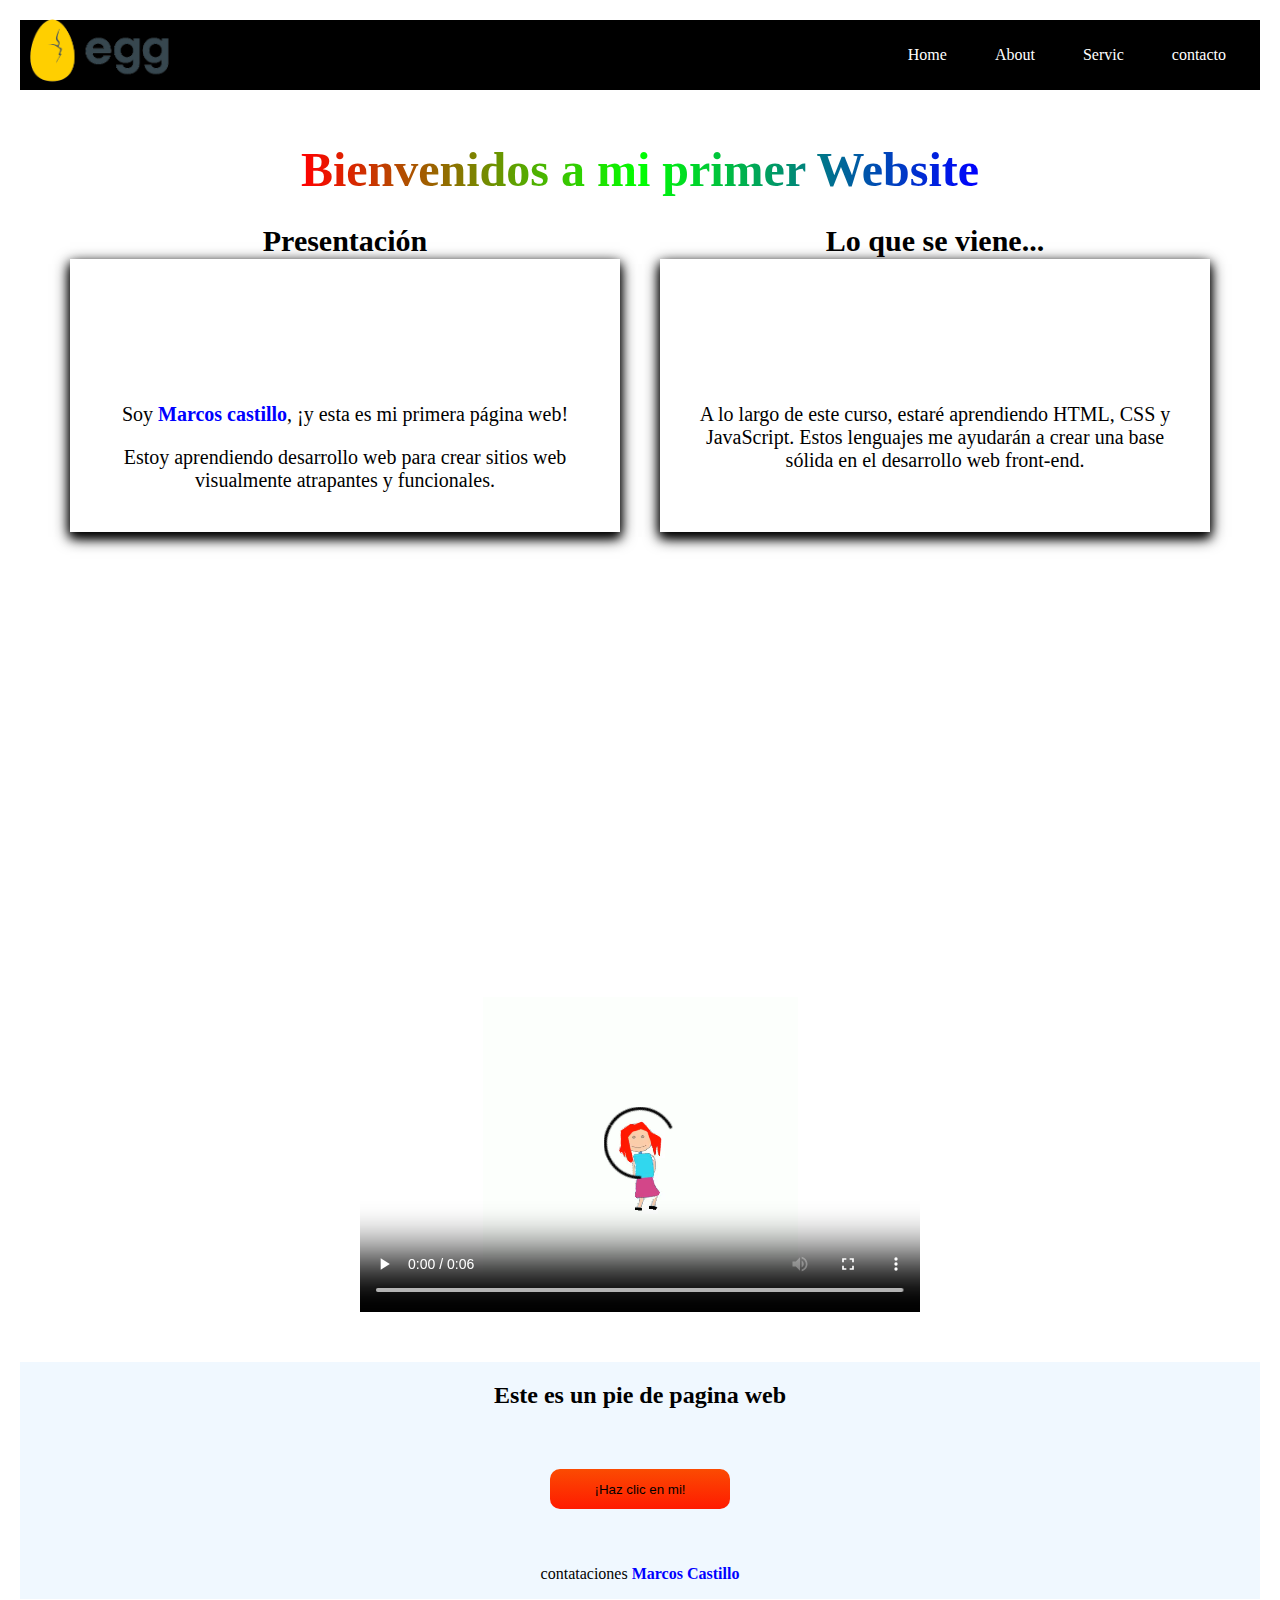
<file: index.html>
<!DOCTYPE html>
<html lang="es">
<head>
    <meta charset="UTF-8">
    <meta name="viewport" content="width=device-width, initial-scale=1.0">
    <link rel="stylesheet" href="style.css">
    <title>Document</title>
</head>
<body>
  <header class="container-nav">
    <nav class="navbar"  role="navigation">
      <a href="#" class="brand"><img src="img/egg-logo.png" width="150" alt="imagen egg"></a>
      <ul class="nav-links">
        <li><a href="index.html">Home</a></li>
        <li><a href="about.html">About</a></li>
        <li><a href="servic.html">Servic</a></li>
        <li><a href="contacto.html">contacto</a></li>
      </ul>
    </nav>
    <button class="botons-menu-toggle">Menu</button>
  </header>
  <main>
    <div class="container">
        <h1>Bienvenidos a mi primer Website</h1>
        <div class="row">
            
            <div class="column1">
            <h2>Presentación</h2>
            <p>Soy <strong>Marcos castillo</strong>, ¡y esta es mi primera página web!</p>
            <p>Estoy aprendiendo desarrollo web para crear sitios web visualmente atrapantes y funcionales.</p>
          </div>

          
          <div class="column2">
            <h2>Lo que se viene...</h2>
            <p>A lo largo de este curso, estaré aprendiendo HTML, CSS y JavaScript. Estos lenguajes me ayudarán a crear una base sólida en el desarrollo web front-end.</p>
          </div>
        </div>
      </div> 
      
    <div class="video-container">       
     <iframe width="560" height="315" src="https://www.youtube.com/embed/qWcwFMAqpME" title="YouTube video player" 
      frameborder="0" allow="accelerometer; autoplay; clipboard-write; encrypted-media; gyroscope; picture-in-picture; web-share" allowfullscreen>
    </iframe>

    <video width="560" height="315" loop controls src="video/animation (1).mp4"></video>
  </div>
</main>
      <footer>
        <h2>Este es un pie de pagina web </h2>
        <div class="boton-st">
          <button class="custom-btn btn" onclick="showAlert()">
             <span>¡Haz clic en mi!</span>
          </button>
        </div>
        
        <p>contataciones <strong>Marcos Castillo</strong></p>
      
      </footer>
      
      <script src="script.js"></script>
      
</body>
</html>
</file>
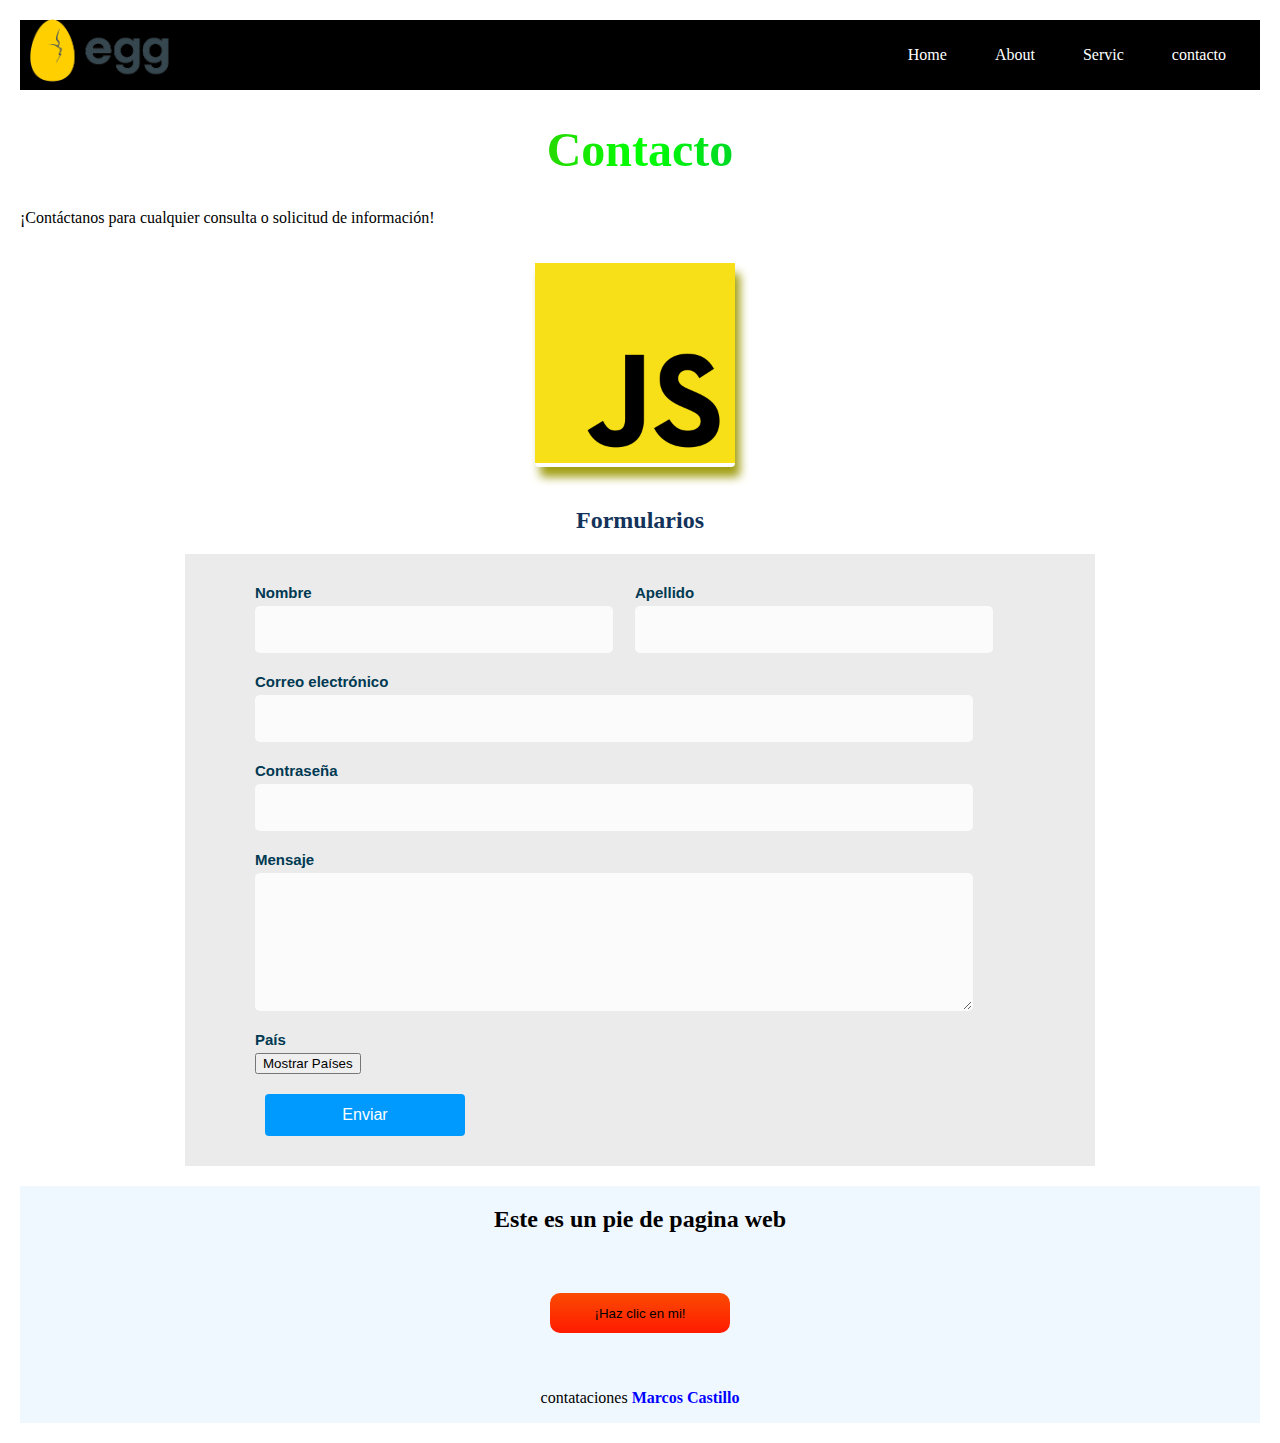
<file: contacto.html>
<!DOCTYPE html>
<html lang="es">
<head>
    <meta charset="UTF-8">
    <meta name="viewport" content="width=device-width, initial-scale=1.0">
    <link rel="stylesheet" href="style.css">
    <title>Document</title>
</head>
<body>
  <header class="container-nav">
    <nav class="navbar" >
      <a href="#" class="brand"><img src="img/egg-logo.png" width="150" alt="imagen egg"></a>
      <ul class="nav-links">
        <li><a href="index.html">Home</a></li>
        <li><a href="about.html">About</a></li>
        <li><a href="servic.html">Servic</a></li>
        <li><a href="contacto.html">contacto</a></li>
      </ul>
    </nav>
    <button class="botons-menu-toggle">Menu</button>
  </header>
  
  <main>
      <h1>Contacto</h1>
      <p>¡Contáctanos para cualquier consulta o solicitud de información!</p>
     <!-- formulario -->
     <div class="form-container">
       <div class="js"> <img src="img/Unofficial_JavaScript_logo_2.svg.png" width="200" alt="Imagen de cabecera"></div>
        
        <h2> Formularios</h2>
        <div class="contenedor"  >
        <form id="myForm">
          <div class="form-group">
            <div class="input-container">
              <label for="nombre">Nombre</label>
              <input type="text" id="nombre" name="nombre" required>
            </div>
            
            <div class="input-container">
              <label for="apellido">Apellido</label>
              <input type="text" id="apellido" name="apellido" required>
            </div>
          </div>
          
          <div class="form-group">
            <div class="input-container">
              <label for="correo">Correo electrónico</label>
              <input type="email" id="email" name="correo" required>
            </div>
          </div>
          
          <div class="form-group">
            <div class="input-container">
              <label for="contrasena">Contraseña</label>
              <input type="password" id="password" name="contrasena" required>
            </div>
          </div>
          
          <div class="form-group">
            <div class="input-container">
              <label for="mensaje">Mensaje</label>
              <textarea id="mensaje" name="mensaje" required></textarea>
            </div>
          </div>
          
          <div class="form-group">
            <div class="input-container">
              <label for="pais">País</label>
              <select id="pais" name="pais" style="display: none;">
                <option value="Argentina">Argentina</option>
                <option value="Brasil">Brasil</option>
                <option value="Chile">Chile</option>
                <option value="Colombia">Colombia</option>
                <option value="México">México</option>
                <option value="Perú">Perú</option>
              </select>
               <button id="mostrarPaises">Mostrar Países</button>
            </div>
          </div>
          
          <input type="submit" value="Enviar">
        </form>
      </div>
      </div>
  </main>
      <footer>
        <h2>Este es un pie de pagina web </h2>
        <div class="boton-st">
          <button class="custom-btn btn" onclick="showAlert()">
             <span>¡Haz clic en mi!</span>
          </button>
        </div>
        
        <p>contataciones <strong>Marcos Castillo</strong></p>
        
      </footer>
      <script src="script.js"></script>
</body>
</html>
</file>
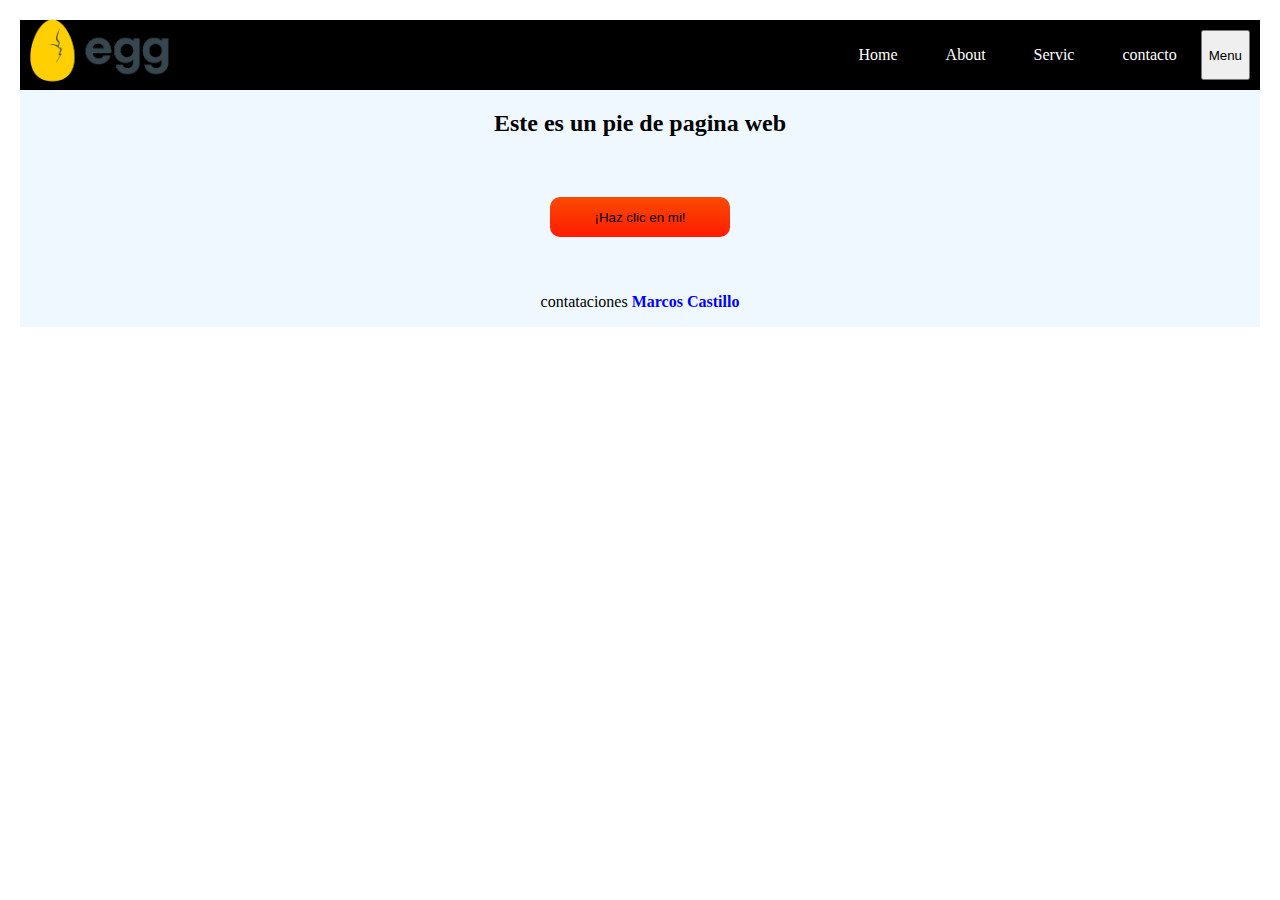
<file: servic.html>
<!DOCTYPE html>
<html lang="en">
<head>
    <meta charset="UTF-8">
    <meta name="viewport" content="width=device-width, initial-scale=1.0">
    <link rel="stylesheet" href="style.css">
    <title>Document</title>


  </head>
  <body>
    <header class="container-nav">
      <nav class="navbar"  role="navigation">
        <a href="#" class="brand"><img src="img/egg-logo.png" width="150" alt="imagen egg"></a>
        <ul class="nav-links">
          <li><a href="index.html">Home</a></li>
          <li><a href="about.html">About</a></li>
          <li><a href="servic.html">Servic</a></li>
          <li><a href="contacto.html">contacto</a></li>
        </ul>
      </nav>
      <button class="boton-menu-toggle">Menu</button>
    </header>
   

    <footer>
      <h2>Este es un pie de pagina web </h2>
      <div class="boton-st">
        <button class="custom-btn btn" onclick="showAlert()">
           <span>¡Haz clic en mi!</span>
        </button>
      </div>
      
      <p>contataciones <strong>Marcos Castillo</strong></p>
      
    </footer>
    <script src="script.js"></script>
</body>
</html>
</file>
<file: style.css>
body{
  background-color: rgb(255, 255, 255);
    /* background: linear-gradient(to right top, #000000, #131313, #2b2b2b, #3f3f3f, #555555); */
    /* background-repeat: no-repeat;  */
    margin: 0;
    padding: 20px;
}
.container {
    display: flex;
    flex-direction: column;
    align-items: center;
    max-width: 100%;
    padding: 20px;
    margin: auto;
}

.row {
    display: flex;
    flex-wrap: wrap;
    margin: 10px;
}

.column1,
.column2 {
    flex: 1;
    padding: 20px;
    box-shadow: 0px 5px 10px rgb(0, 0, 0), 0px 5px 15px rgb(0, 0, 0);
    margin: 20px;
    position: relative;
    text-align: center; 
    font-size: 20px;
    
}

.column1 h2,
.column2 h2 {
    position: relative;
    top: -100px;
    left: 50%;
    transform: translateX(-50%);
    padding: 20px;
   ;
}

strong {
    color: blue;
}

h1 {
    text-align: center;
    font-size: 3em;
    font-family: cursive;
    background: linear-gradient(to right, #ff0000, #00ff00, #0000ff);
    background-clip: text;
    -webkit-background-clip: text;
    color: transparent;
    animation: gradientEffect 2s linear infinite;
}

@keyframes gradientEffect {
0% {
  background-position: 0% 50%;
}
50% {
  background-position: 100% 50%;
}
100% {
  background-position: 0% 50%;
}
}

.boton-st {
    width: 90%;
    margin: 40px auto;
    text-align: center;
  }

  .custom-btn {
    width: 130px;
    height: 40px;
    border-radius: 10px;
    padding: 10px 25px;
    font-family: Verdana, Geneva, Tahoma, sans-serif;
    font-weight: 500;
    background: transparent;
    cursor: pointer;
    transition: all 0.3s ease;
    position: relative;
    display: inline-block;
     outline: none;
  }
  
  .btn {
    width: 180px;
    height: 40px;
    line-height: 42px;
    padding: 0;
    border: none;
    background: rgb(255,27,0);
  background: linear-gradient(0deg, rgba(255,27,0,1) 0%, rgba(251,75,2,1) 100%);
  }
  .btn:hover {
    font-family: Verdana, Geneva, Tahoma, sans-serif;
    font-size: 20px;
    color: #0d09f0;
    background: transparent;
     box-shadow:none;
  }

/* Media queries */
@media (max-width: 600px) {
    .row {
        flex-direction: column;
    }

    .column1,
    .column2 {
        margin-left: 0;
        margin-bottom: 20px;
    }
} 



/* Estilos para el contenedor del formulario y la imagen */
.form-container {
  padding: 20px;
  width: 888px;
  display: grid;
  justify-content: center;
  align-items: center;
  margin: 0 auto;
}
.form-container h2{
  text-align: center;
  left: 100px;
  color: #14335b;
}
 .js{
  width: 200px; 
  box-shadow: 5px 10px 10px rgb(161, 159, 20);
  border-radius: 4px; 
  align-items:center ; 
  margin-left: 350px; 
  margin-bottom: 20px;
}
  .form-group {
  margin-bottom: 20px;
  display: flex;
  align-items: center;
}  
.contenedor {
  padding: 30px;
  
  background: #ebebeb;
  width: 850px;
  color: #003952;
}

.input-container {
  
  display: flex;
  flex-direction: column;
  padding-left: 20px;
  margin-left: 20px;
}

.input-container label {
  font-weight: bold;
  margin-bottom: 5px;
  font-family: 'Lucida Sans', 'Lucida Sans Regular', 'Lucida Grande', 'Lucida Sans Unicode', Geneva, Verdana, sans-serif;
  font-size: 15px; 
}
input#email,
input#password,
textarea#mensaje {
  width: 700px;
}
input[type="text"],
input[type="email"],
input[type="password"],
textarea {
  width: 100%;
  padding: 8px;
  border: 1px solid #cccccc00;
  border-radius: 5px;
  background-color: rgb(251 251 251);
  font-size: 25px;

}

textarea {
  height: 120px;
}

input[type="submit"] {
  background-color: #009aff;
  color: white;
  padding: 12px 20px;
  border: none;
  border-radius: 4px;
  cursor: pointer;
  font-size: 16px;
  width: 200px;
  margin-left: 50px;
}

input[type="submit"]:hover {
  background-color: hsl(54, 100%, 50%);
  color: black;
  box-shadow: 0PX 0PX 15PX rgb(224, 205, 27);
}
/* Asta aki llega los estilos de formulario  */


/* nav  */

.container-nav {
  display: flex;
  padding: 10px;
  height: 50px;
  background-color: black;
}


.navbar {
  display: flex;
  justify-content: space-between;
  width: 100%;
}


.brand {
  display: flex;
  align-items: center;
}


li>a {
  padding: 8px 24px;
}


li {
  list-style-type: none;
}


a {
  color: white;
  text-decoration:none;
}


.nav-links {
  display: flex;
  align-items: center;
}


.botons-menu-toggle {
  display: none;
}

/* asta aki el nav */
.img-container{
  
  margin-top: 10px;
  display: flex;
  flex: wrap;
  justify-content: center;
  align-items: center;
}
.video-container{
  display: flex;
  flex-direction: column;
  align-items: center;
  gap: 50px;
  padding: 50px;
}
footer{

  display: flex;
  flex-direction: column;
  align-items: center;
  justify-content: center;
  background-color: aliceblue;
  min-height: 200px;
  text-align: center;
}
@media (max-width:769px) {
    
  .column {
      flex: 100%;
  }
    
    
  .nav-links {
      display: none;
  }
    
    
  .botons-menu-toggle {
      display: block;
      background-color: white;
      border:none;
      border-radius: 50px;
      padding: 0 24px;
      font-family: monospace;
      font-weight: bold;
      font-size: 20px;
  }
     
  .nav-links.nav-links-responsive {
      position: absolute;
      display: flex;
      background-color: rgba(20,20,20,0.95);
      width: 100%;
      height: 100%;
      top: 70px;
      left: 0;
      flex-direction: column;
      padding-top: 200px;
      align-items: center;
      gap:70px;
      font-size: 40px;
    
    
  }
    .img-container{
    flex-direction: column;
   
  }
  .video-container{
    padding: 10px;
    gap: 5px;
  }
  iframe, video{
    max-width: 90%;
  }
}


img.egg{
  position: relative;
  right: 300px;
  top: 10px;
 box-shadow: none;
}
/* redes sociales de servicios */
</file>
